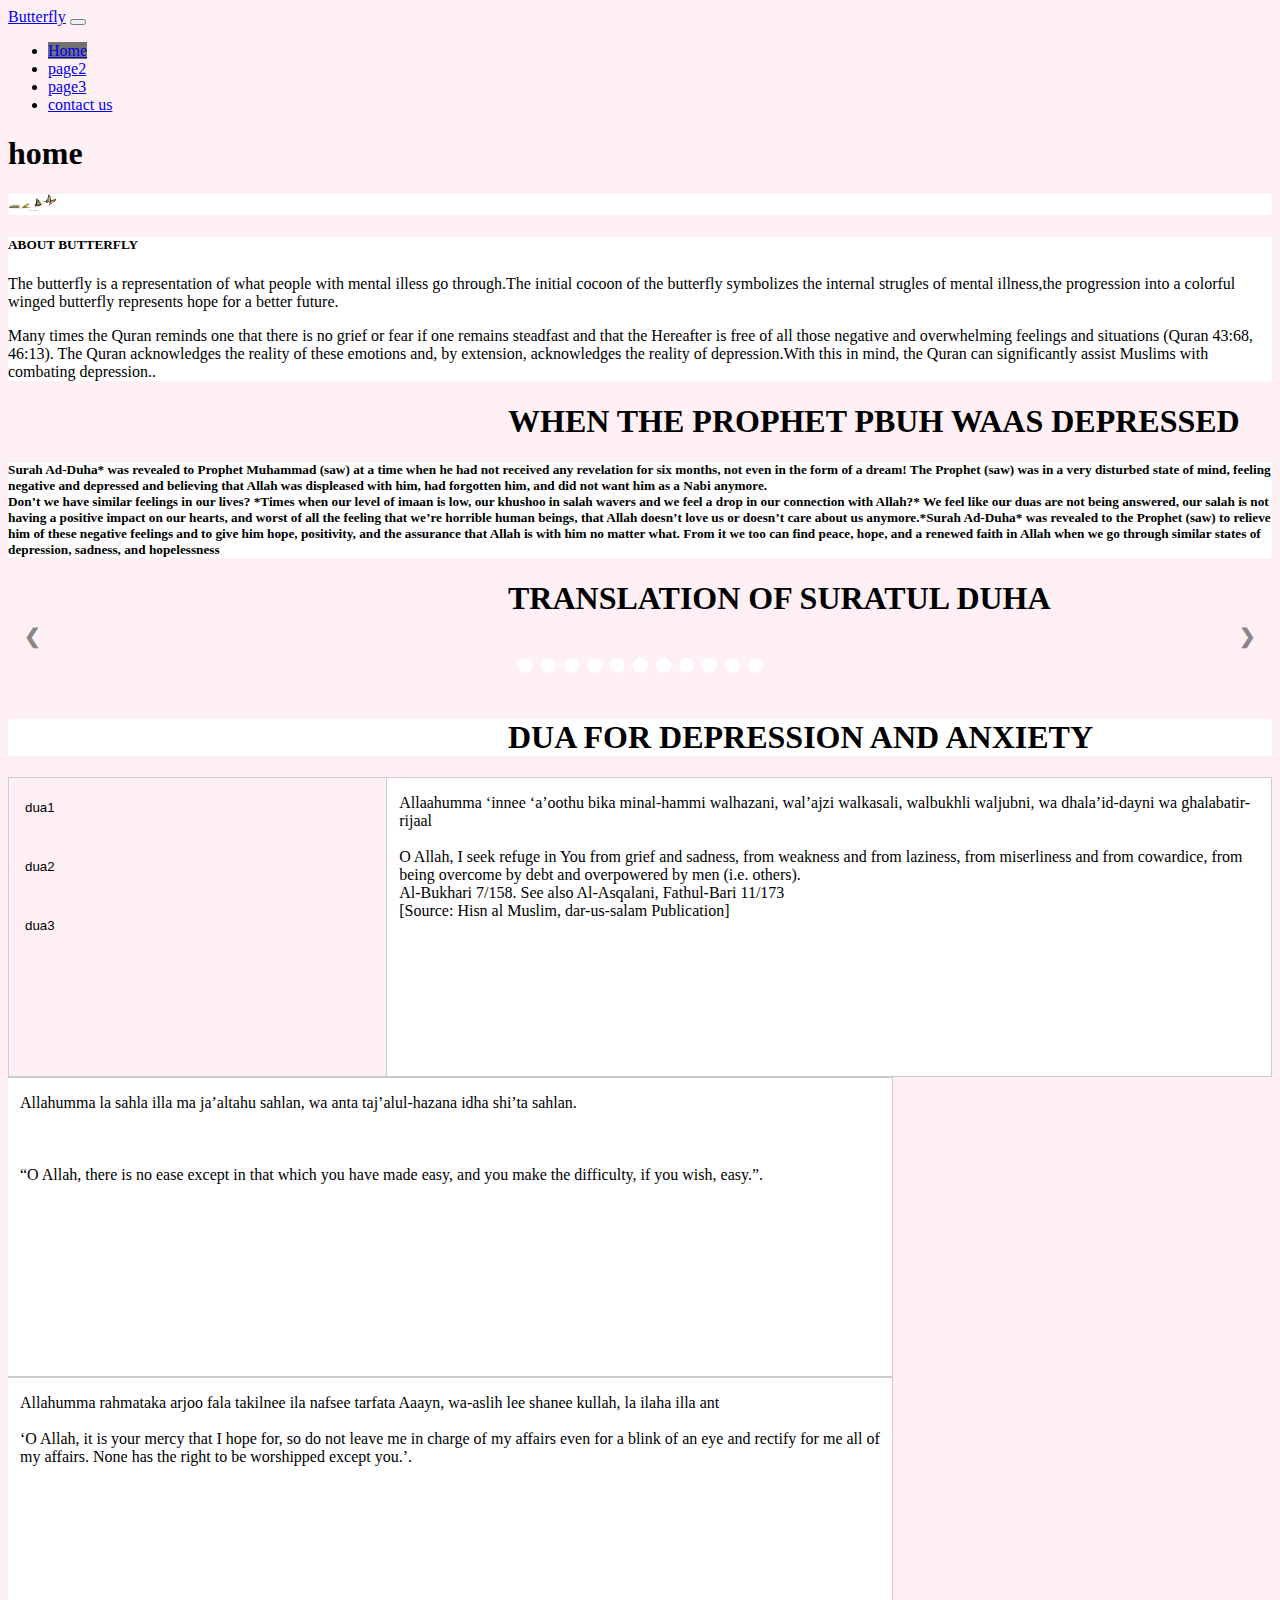
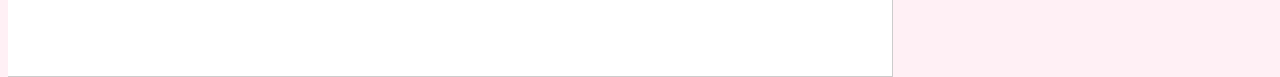
<file: index.html>
<!DOCTYPE html>
<html>
<head>
	<meta name="viewport" content="width=device-width, initial-scale=1.0">
	<link href="https://cdn.jsdelivr.net/npm/bootstrap@5.1.3/dist/css/bootstrap.min.css" rel="stylesheet" integrity="sha384-1BmE4kWBq78iYhFldvKuhfTAU6auU8tT94WrHftjDbrCEXSU1oBoqyl2QvZ6jIW3" crossorigin="anonymous">
	<link rel="stylesheet" type="text/css" href="home.css">
	<title>home page</title>
</head>
<body style="background-color: #FFF0F5">
	<script type="text/javascript" src="home.js"></script>
	<script>
  alert('Allah loves you');
</script>
	<nav class="navbar navbar-expand-lg navbar-light bg-light">
  <div class="container-fluid">
    <a class="navbar-brand" href="#">Butterfly</a>
    <button class="navbar-toggler" type="button" data-bs-toggle="collapse" data-bs-target="#navbarSupportedContent" aria-controls="navbarSupportedContent" aria-expanded="false" aria-label="Toggle navigation">
      <span class="navbar-toggler-icon"></span>
    </button>
    <div class="collapse navbar-collapse" id="navbarSupportedContent">
      <ul class="navbar-nav me-auto mb-2 mb-lg-0">
        <li class="nav-item">
          <a class="nav-link active" aria-current="page" href="index.html">Home</a>
        </li>
        <li class="nav-item">
          <a class="nav-link" href="page2.html">page2</a>
        </li>
        <li class="nav-item">
          <a class="nav-link" href="page3.html">page3</a>
        </li>
        <li class="nav-item">
          <a class="nav-link" href="contact.html">contact us</a>
        </li>
        <!--<li class="nav-item dropdown">
          <a class="nav-link dropdown-toggle" href="#" id="navbarDropdown" role="button" data-bs-toggle="dropdown" aria-expanded="false">
            Dropdown
          </a>
          <ul class="dropdown-menu" aria-labelledby="navbarDropdown">
            <li><a class="dropdown-item" href="#">Action</a></li>
            <li><a class="dropdown-item" href="#">Another action</a></li>
            <li><hr class="dropdown-divider"></li>
            <li><a class="dropdown-item" href="#">Something else here</a></li>
          </ul>
        </li>
        <li class="nav-item">
          <a class="nav-link disabled">Disabled</a>
        </li>
      </ul>
      <form class="d-flex">
        <input class="form-control me-2" type="search" placeholder="Search" aria-label="Search">
        <button class="btn btn-outline-success" type="submit">Search</button>
      </form>-->
    </div>
  </div>
</nav>
<h1>home</h1>

<div class="row g-0 bg-light position-relative">
  <div class="col-md-6 mb-md-0 p-md-4">
    <img src="caterpillar.jpg" width="50px" height="50%" class="w-100" alt="...">
  </div>
  <div class="col-md-6">
    <h5 class="mt-0">ABOUT BUTTERFLY</h5>
    <p>The butterfly is a representation of what people with mental illess go through.The initial cocoon of the butterfly symbolizes the internal strugles of mental illness,the progression into a colorful winged butterfly represents hope for a better future.</p>
              <p>Many times the Quran reminds one that there is no grief or fear if one remains steadfast and that the Hereafter is free of all those negative and overwhelming feelings and situations (Quran 43:68, 46:13). The Quran acknowledges the reality of these emotions and, by extension, acknowledges the reality of depression.With this in mind, the Quran can significantly assist Muslims with combating depression..</p></div></div></div></div></div></div></div>

              <div class="card1">
                <div class="head">
                <h1>WHEN THE PROPHET PBUH WAAS DEPRESSED</h1>
              </div>
              <div class="text">
                <h5>Surah Ad-Duha* was revealed to Prophet Muhammad (saw) at a time when he had not received any revelation for six months, not even in the form of a dream! The Prophet (saw) was in a very disturbed state of mind, feeling negative and depressed and believing that Allah was displeased with him, had forgotten him, and did not want him as a Nabi anymore.<br>Don’t we have similar feelings in our lives? *Times when our level of imaan is low, our khushoo in salah wavers and we feel a drop in our connection with Allah?* We feel like our duas are not being answered, our salah is not having a positive impact on our hearts, and worst of all the feeling that we’re horrible human beings, that Allah doesn’t love us or doesn’t care about us anymore.*Surah Ad-Duha* was revealed to the Prophet (saw) to relieve him of these negative feelings and to give him hope, positivity, and the assurance that Allah is with him no matter what. From it we too can find peace, hope, and a renewed faith in Allah when we go through similar states of depression, sadness, and hopelessness</h5></div></div></ul></div></div></nav>

                <div class="trans">
        <div class="heads">
        <h1>TRANSLATION OF SURATUL DUHA</h1>
      </div>

       <!-- Slideshow container -->
<div class="slideshow-container">

  <!-- Full-width slides/quotes -->
  <div class="mySlides">
    <q>Wad duhaa* — By the morning brightness<br>
This is the first thing you need to hear when you’re depressed: Wake up, look at the sunshine! Everything in life is not doom and gloom– you just have to look up></q>
    <p class="author">- First Ayah</p>
  </div>

  <div class="mySlides">
    <q>Wal laili iza sajaa* — And [by] the night when it covers with darkness<br>
Why is this aayah immediately talking about darkness? As a reminder to us that the night is meant to cover and give us comfort and rest. Generally when we’re depressed, we tend to get into a very bad sleep pattern by staying up at night and sleeping all day, thereby worsening our state of mind. This aayah reminds us to use the night as a comfort to ease our distress.</q>
    <p class="author">- Second Ayah</p>
  </div>

  <div class="mySlides">
    <q>Ma wad da’aka rabbuka wa ma qalaa* -Your Lord has not taken leave of you, [O Muhammad], nor has He detested [you].
This is a very powerful verse from Allah telling us that He doesn’t hate us and hasn’t forgotten us– reminding the depressed person that He is always by his or her side!.</q>
    <p class="author">- Third Ayah</p>
  </div>
<div class="mySlides">
    <q>Walal-aakhiratu khairul laka minal-oola* — And the Hereafter is better for you than the first [life].
Many times when we’re depressed we think: Is this all my life is going to be? Is it never going to get better?This aayah serves as a perfect answer to those questions, reminding us that life in this world is temporary and that Aakhira is certainly a better, more permanent place for us than this world could ever be.This makes us look forward to attaining our place in Jannah and helps us look at any problems in our lives as temporary tests of our faith from Allah.</q>
    <p class="author">- fourth Ayah</p>
  </div>
<div class="mySlides">
    <q>Wa la sawfa y’uteeka rabbuka fatarda* — And your Lord is going to give you, and you will be satisfied.
A promise from Allah that very soon he will give us a massive reward (Jannah) and we will be happy! Subhanallah!Isn’t this the best thing to hear when you’re depressed and fed up with this worldly life and the problems you’re facing?.</q>
    <p class="author">- fifth Ayah</p>
  </div>
<div class="mySlides">
    <q>Alam ya jidka yateeman fa aawaa* — Did He not find you an orphan and give [you] refuge?
From this verse onwards, Allah gives us reason to believe His declarations and promises in the first half of the surah.Now many of us may think: how would this aayah about orphans relate to the majority of us? Think about it– weren’t there many times in your life when you were sick or lonely and felt like you had nobody who cared about you? Who was the only one by your side at that time? Allah! It was He who took care of you and guided you out of that stage in life.</q>
    <p class="author">- sixth Ayah</p>
  </div>
<div class="mySlides">
    <q>Wa wa jadaka daal lan fahada* — And He found you lost and guided [you].
How many of us, despite being born Muslims, have found ourselves misguided and straying away from Islam in the past? It was Allah who gave us that hidaya and brought us back to the straight path and to Him and made us practicing Muslims. Alhamdulillah!.</q>
    <p class="author">- seventh Ayah</p>
  </div>
<div class="mySlides">
    <q>Wa wa jadaka ‘aa-ilan fa aghnaa* — And He found you poor and made [you] self-sufficient.
Many of us have probably gone through many periods in our lives when we have been short of money and wealth. Now when we look back we realize that it was only Allah who gave us that rizq in some form and got us through those tough financial times. When a person is depressed, giving him or her examples of how Allah has helped them in the past will strengthen their conviction and belief in the promises Allah makes in this surah for their future.</q>
    <p class="author">- eighth Ayah</p>
  </div>
<div class="mySlides">
    <q>Fa am mal yateema fala taqhar* — So as for the orphan, do not oppress [him].
This aayah is the ultimate antidote to depression!Depressed people are mostly consumed with their situation and feel that nobody could possibly be in a worse situation.This aayah reminds us to look at people who are in far worse situations than ourselves when we’re feeling hopeless and depressed — Look at the orphans, who have no family or loved ones and nobody to care for them. We have families and parents who love us, a roof over our heads and food on the table and we still think we’re in a bad situation? Subhanallah!.</q>
    <p class="author">- ninth Ayah</p>
  </div>
<div class="mySlides">
    <q>Wa am mas saa-ila fala tanhar* — And as for the petitioner, do not repel [him].
Another example is of the beggar — to once again remind us of the many material blessings that Allah has given us that we take for granted — food, clothing and shelter. How many of us have ever gone to sleep hungry? How many of us don’t have clothes to wear? Or don’t have a home to go to?These examples of the orphan and the beggar are ones we should constantly remind ourselves of to be thankful for the numerous blessings Allah has given us, get over our depression and feel connected to Allah again, out of gratitude.</q>
    <p class="author">- tenth Ayah</p>
  </div>
<div class="mySlides">
    <q>Wa amma bi ne’mati rabbika fahad dith* — But as for the favor of your Lord, report [it].
This final aayah is about maintaining that renewed faith and bond with Allah — by pondering, glorifying and talking about the blessings of Allah! Either in terms of halaqas, discussions with family and friends or even da’wah! Dhikr, reading quran and listening to lectures are also great ways to keep the remembrance of Allah close to your heart!.</q>
    <p class="author">- eleventh Ayah</p>
  </div>

  <!-- Next/prev buttons -->
  <a class="prev" onclick="plusSlides(-1)">&#10094;</a>
  <a class="next" onclick="plusSlides(1)">&#10095;</a>
</div>

<!-- Dots/bullets/indicators -->
<div class="dot-container">
  <span class="dot" onclick="currentSlide(1)"></span>
  <span class="dot" onclick="currentSlide(2)"></span>
  <span class="dot" onclick="currentSlide(3)"></span>
  <span class="dot" onclick="currentSlide(4)"></span>
  <span class="dot" onclick="currentSlide(5)"></span>
  <span class="dot" onclick="currentSlide(6)"></span>
  <span class="dot" onclick="currentSlide(7)"></span>
  <span class="dot" onclick="currentSlide(8)"></span>
  <span class="dot" onclick="currentSlide(9)"></span>
  <span class="dot" onclick="currentSlide(10)"></span>
  <span class="dot" onclick="currentSlide(11)"></span>
</div></div>

<div class="zikr">
  <div class="dua">
    <h1>DUA FOR DEPRESSION AND ANXIETY</h1>
  </div></div>

    </div>
  </div>
  <div class="tab">
  <button class="tablinks" onclick="openCity(event, 'dua1')">dua1</button>
  <button class="tablinks" onclick="openCity(event, 'dua2')">dua2</button>
  <button class="tablinks" onclick="openCity(event, 'dua3')">dua3</button>
</div>

<div id="dua1" class="tabcontent">
  <p>Allaahumma ‘innee ‘a’oothu bika minal-hammi walhazani, wal’ajzi walkasali, walbukhli waljubni, wa dhala’id-dayni wa ghalabatir-rijaal<br><br>O Allah, I seek refuge in You from grief and sadness, from weakness and from laziness, from miserliness and from cowardice, from being overcome by debt and overpowered by men (i.e. others).<br>Al-Bukhari 7/158. See also Al-Asqalani, Fathul-Bari 11/173<br>[Source: Hisn al Muslim, dar-us-salam Publication]</p>
</div>

<div id="dua2" class="tabcontent">
  <p>Allahumma la sahla illa ma ja’altahu sahlan, wa anta taj’alul-hazana idha shi’ta sahlan.<br><br><br><br>“O Allah, there is no ease except in that which you have made easy, and you make the difficulty, if you wish, easy.”.</p>
</div>

<div id="dua3" class="tabcontent">
  <p>Allahumma rahmataka arjoo fala takilnee ila nafsee tarfata Aaayn, wa-aslih lee shanee kullah, la ilaha illa ant<br><br>‘O Allah, it is your mercy that I hope for, so do not leave me in charge of my affairs even for a blink of an eye and rectify for me all of my affairs. None has the right to be worshipped except you.’.</p>
</div>


<script src="https://cdn.jsdelivr.net/npm/bootstrap@5.1.3/dist/js/bootstrap.bundle.min.js" integrity="sha384-ka7Sk0Gln4gmtz2MlQnikT1wXgYsOg+OMhuP+IlRH9sENBO0LRn5q+8nbTov4+1p" crossorigin="anonymous"></script>



</body>
</html>
</file>
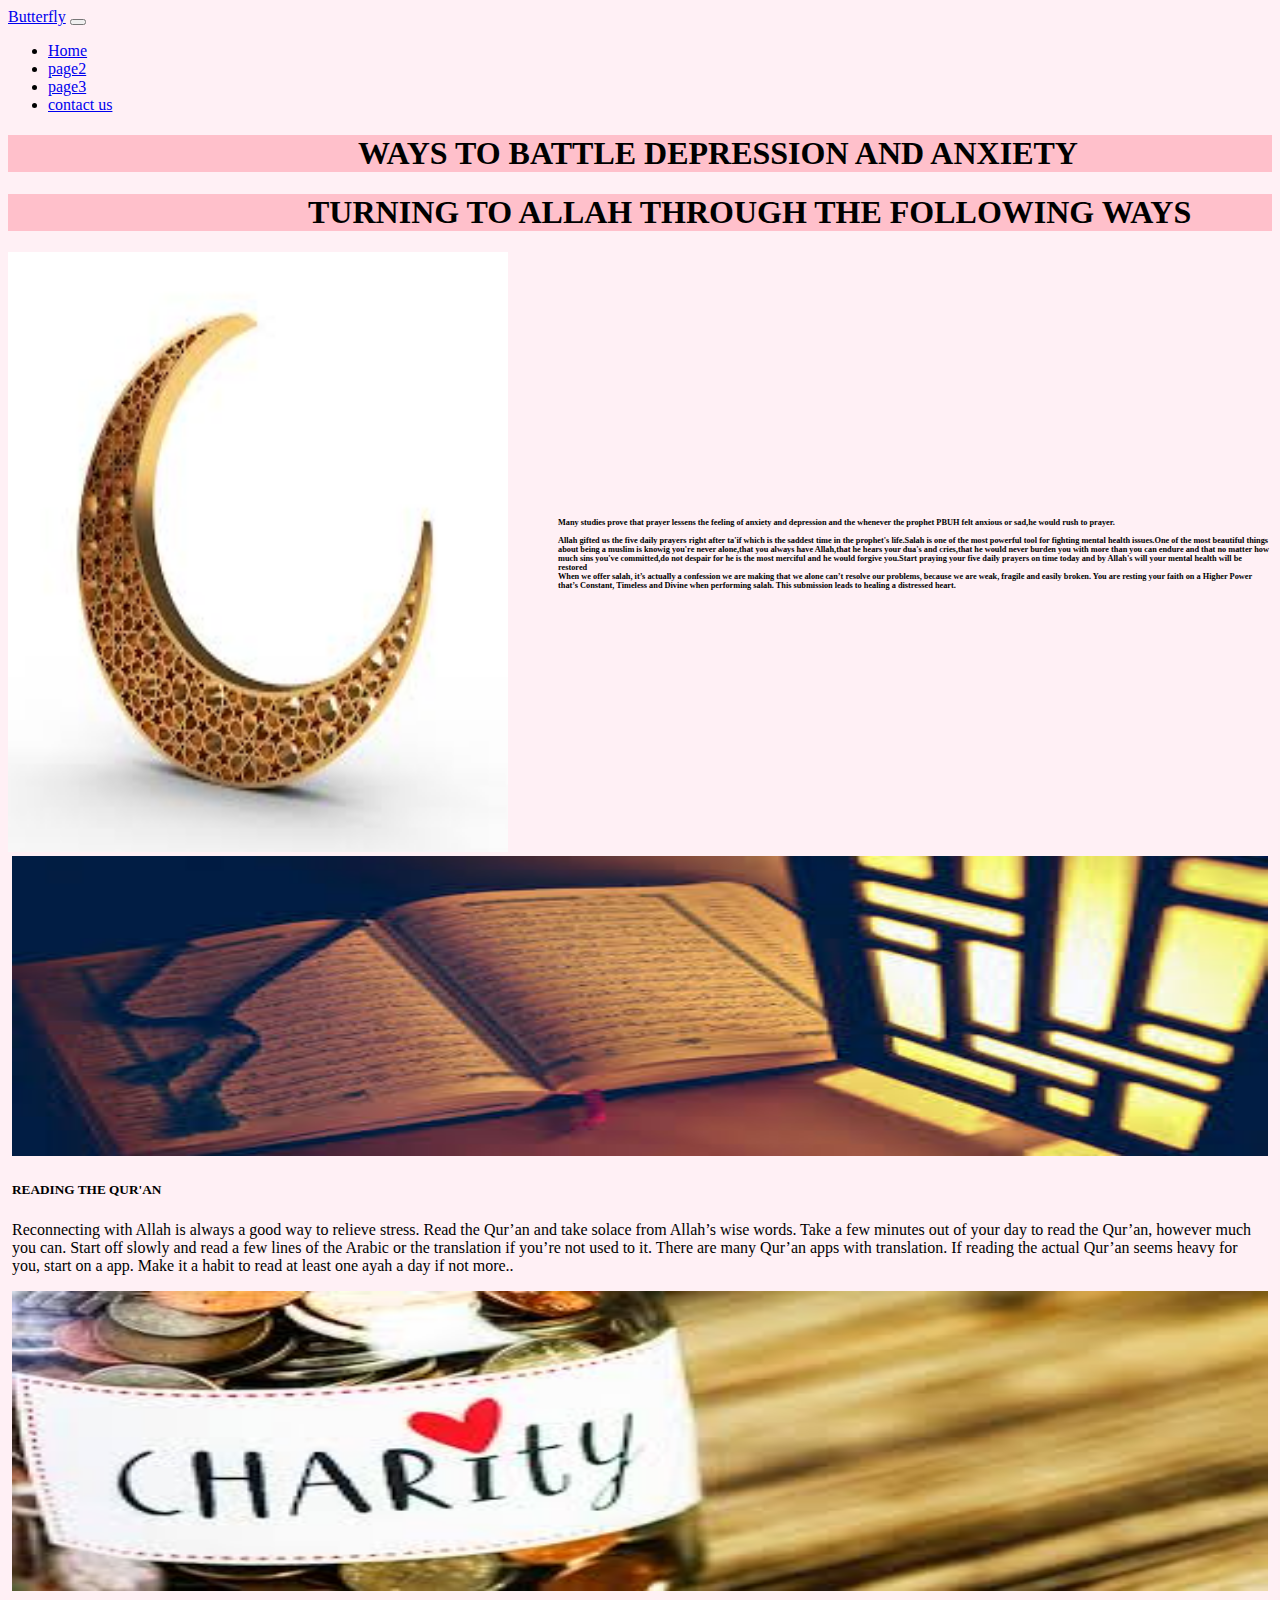
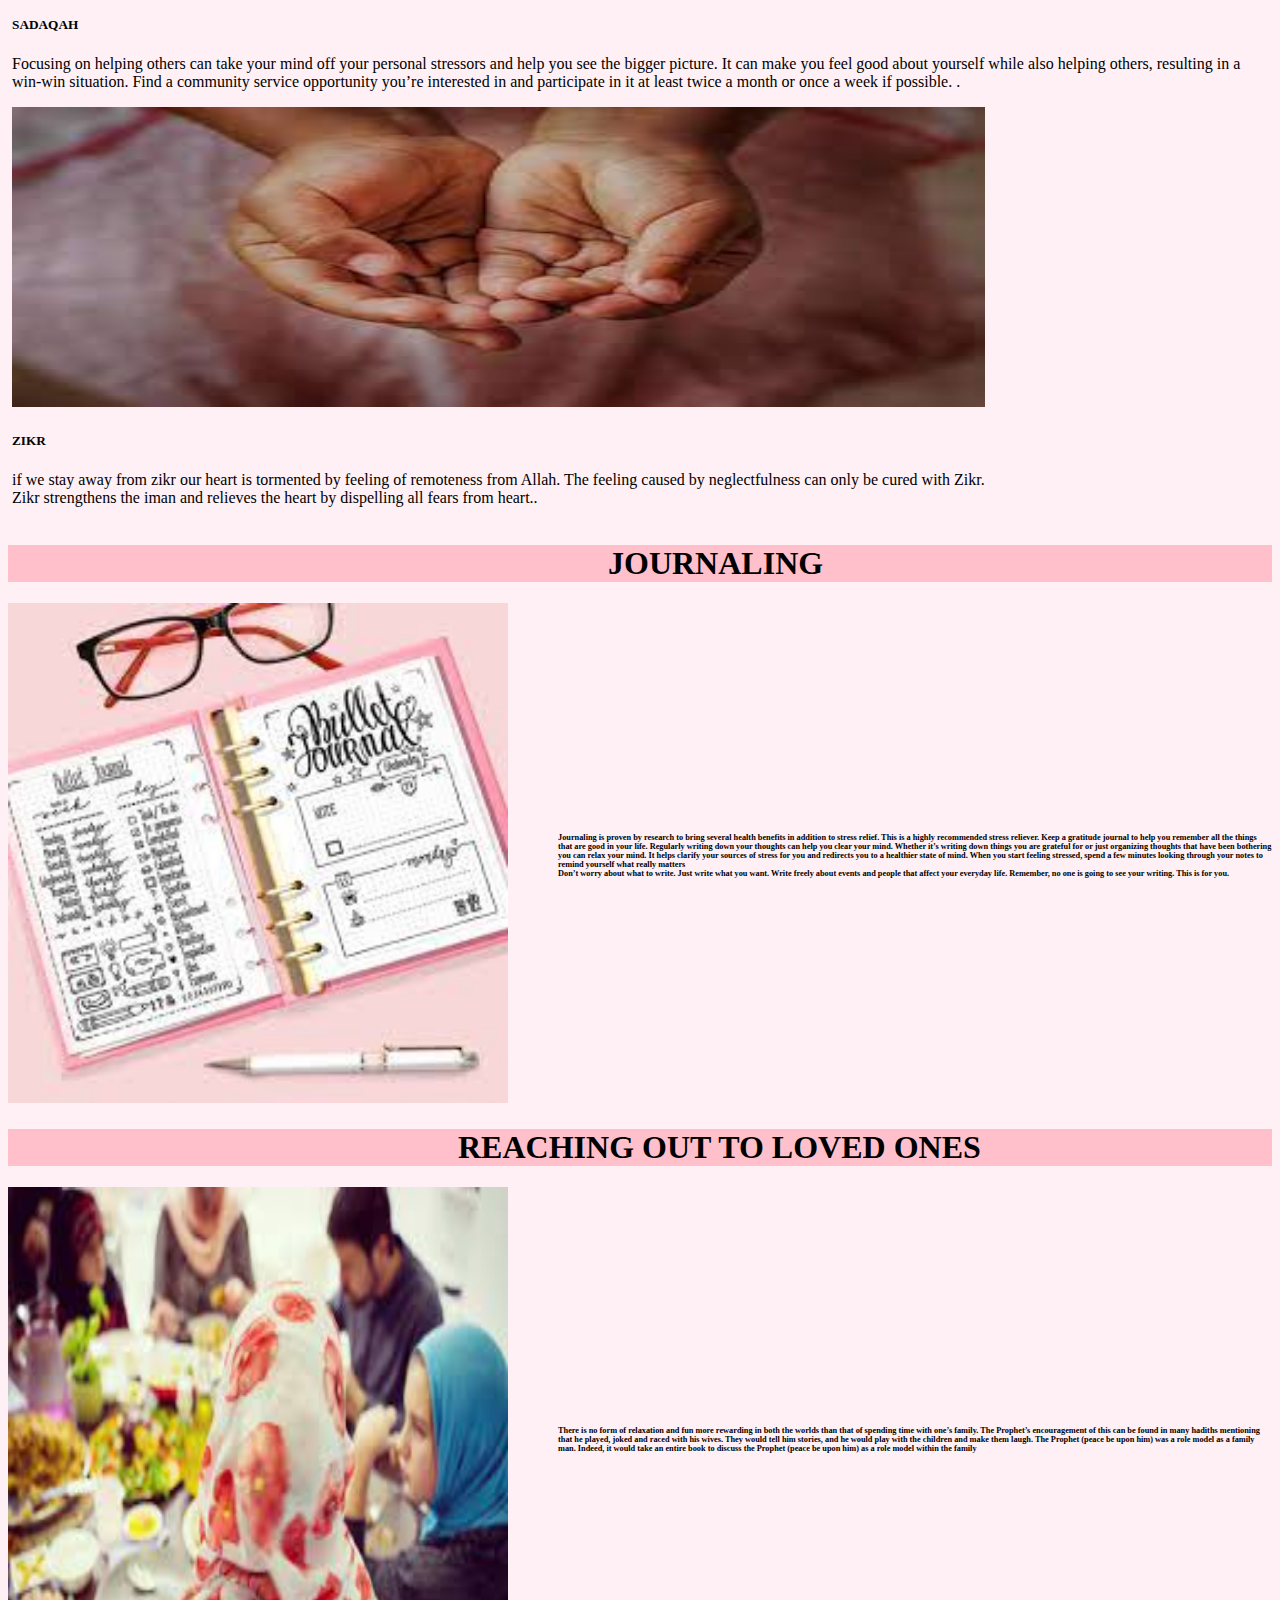
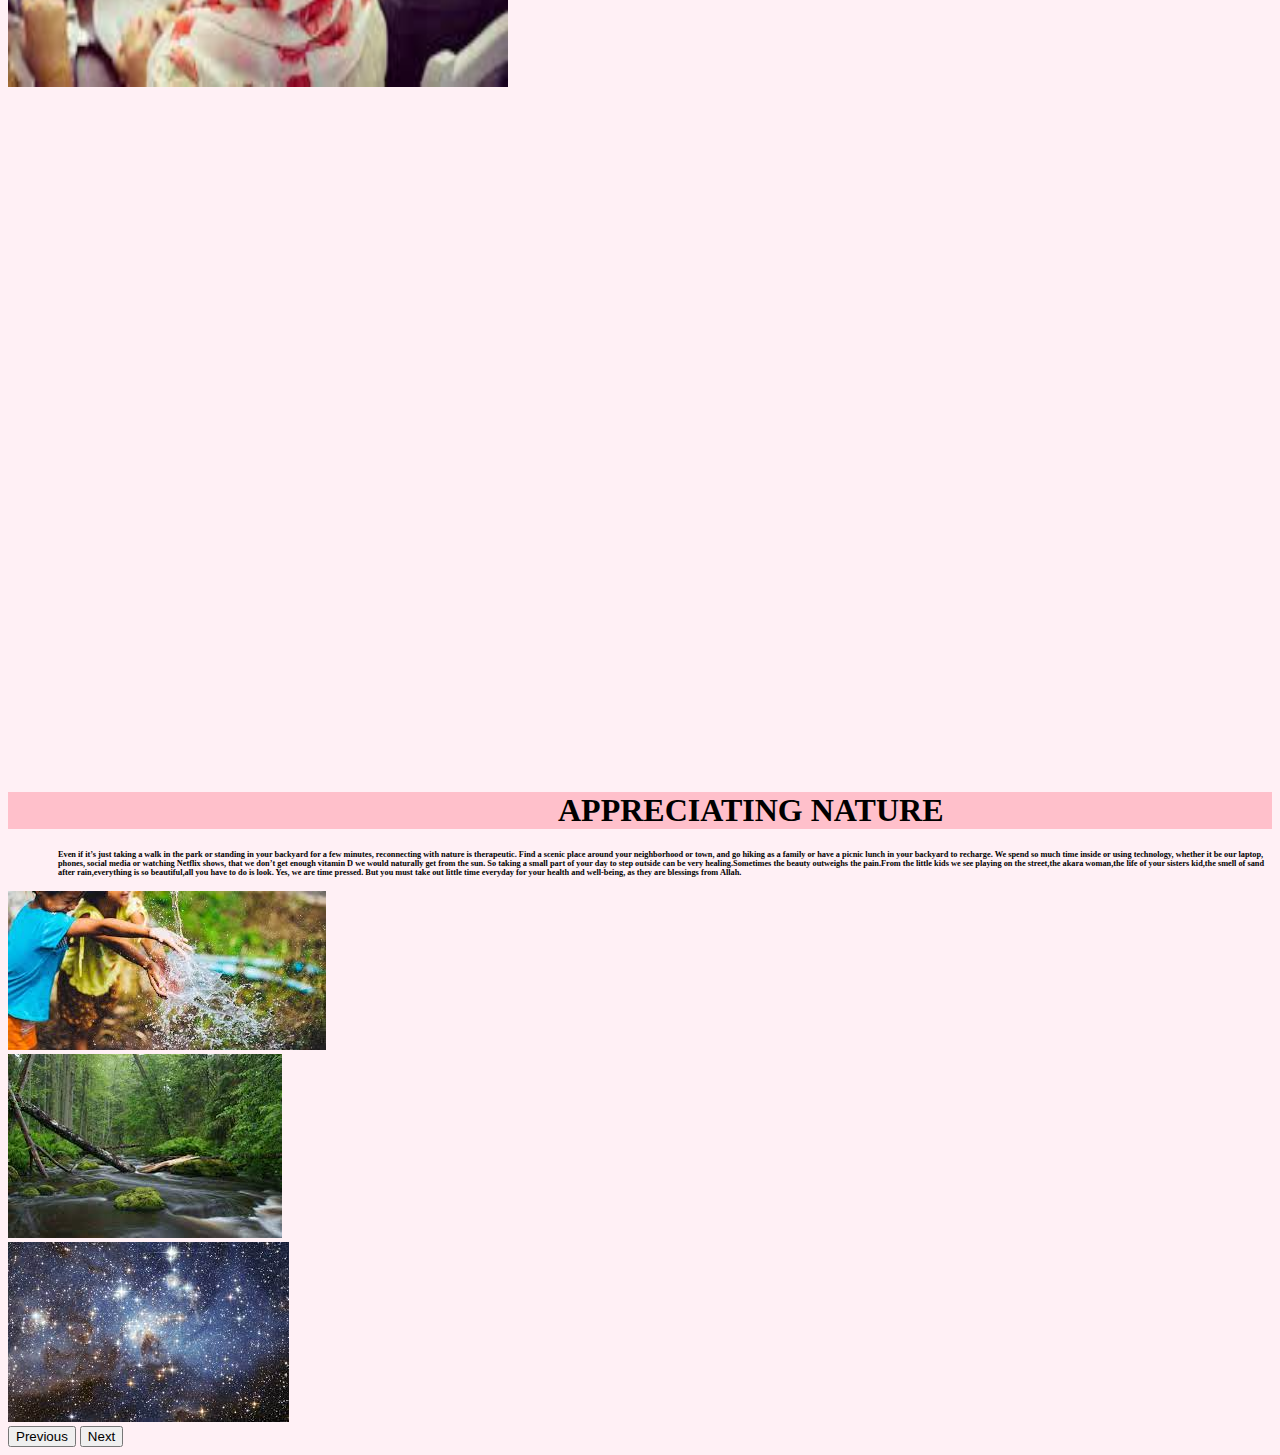
<file: page2.html>
<!DOCTYPE html>
<html>
<head>
	<link href="https://cdn.jsdelivr.net/npm/bootstrap@5.1.3/dist/css/bootstrap.min.css" rel="stylesheet" integrity="sha384-1BmE4kWBq78iYhFldvKuhfTAU6auU8tT94WrHftjDbrCEXSU1oBoqyl2QvZ6jIW3" crossorigin="anonymous">
	<link rel="stylesheet" type="text/css" href="page2.css">
	<title>page2</title>
</head>
<body style="background-color: #FFF0F5">
	<nav class="navbar navbar-expand-lg navbar-light bg-light">
  <div class="container-fluid">
    <a class="navbar-brand" href="#">Butterfly</a>
    <button class="navbar-toggler" type="button" data-bs-toggle="collapse" data-bs-target="#navbarSupportedContent" aria-controls="navbarSupportedContent" aria-expanded="false" aria-label="Toggle navigation">
      <span class="navbar-toggler-icon"></span>
    </button>
    <div class="collapse navbar-collapse" id="navbarSupportedContent">
      <ul class="navbar-nav me-auto mb-2 mb-lg-0">
        <li class="nav-item">
          <a class="nav-link active" aria-current="page" href="index.html">Home</a>
        </li>
        <li class="nav-item">
          <a class="nav-link" href="page2.html">page2</a>
        </li>
        <li class="nav-item">
          <a class="nav-link" href="page3.html">page3</a>
        </li>
        <li class="nav-item">
          <a class="nav-link" href="contact.html">contact us</a>
        </li>
        </div>
  </div>
</nav>
</ul></div></div></nav>

<div class="akuya">
	<div class="drink">
		<h1>WAYS TO  BATTLE DEPRESSION AND ANXIETY</h1>
	</div></div>

<div class="milk">
	<div class="shake">
		<h1>TURNING TO ALLAH THROUGH THE FOLLOWING WAYS</h1>
	</div></div>


 	<div class="container">
      <div class="image">
        <img src="noor.jpg" width="500%" height="600px">
      </div>
      <div class="text">
        <h5>Many studies prove that prayer lessens the feeling of anxiety and depression and the whenever the prophet PBUH felt anxious or sad,he would rush to prayer.<br><br>Allah gifted us the five daily prayers right after ta'if which is the saddest time in the prophet's life.Salah is one of the most powerful tool for fighting mental health issues.One of the most beautiful things about being a muslim is knowig you're never alone,that you always have Allah,that he hears your dua's and cries,that he would never burden you with more than you can endure and that no matter how much sins you've committed,do not despair for he is the most merciful and he would forgive you.Start praying your five daily prayers on time today and by Allah's will your mental health will be restored<br>When we offer salah, it’s actually a confession we are making that we alone can’t resolve our problems, because we are weak, fragile and easily broken. You are resting your faith on a Higher Power that’s Constant, Timeless and Divine when performing salah. This submission leads to healing a distressed heart.</h5>
      </div>
    </div>

    <div class="row row-cols-1 row-cols-md-3 g-4">
  <div class="col">
    <div class="card h-100">
      <img src="quran.jpg" width="300%" height="300px" class="card-img-top" alt="...">
      <div class="card-body">
        <h5 class="card-title">READING THE QUR'AN</h5>
        <p class="card-text">Reconnecting with Allah is always a good way to relieve stress. Read the Qur’an and take solace from Allah’s wise words.

Take a few minutes out of your day to read the Qur’an, however much you can. Start off slowly and read a few lines of the Arabic or the translation if you’re not used to it. There are many Qur’an apps with translation. If reading the actual Qur’an seems heavy for you, start on a app. Make it a habit to read at least one ayah a day if not more..</p>
      </div>
    </div>
  </div>
  <div class="col">
    <div class="card h-100">
      <img src="daq.jpg" width="300%" height="300px" class="card-img-top" alt="...">
      <div class="card-body">
        <h5 class="card-title">SADAQAH</h5>
        <p class="card-text">Focusing on helping others can take your mind off your personal stressors and help you see the bigger picture. It can make you feel good about yourself while also helping others, resulting in a win-win situation. Find a community service opportunity you’re interested in and participate in it at least twice a month or once a week if possible.

.</p>
      </div>
    </div>
  </div>
  <div class="col">
    <div class="card h-100">
      <img src="saq.jpg" width="300%" height="300px" class="card-img-top" alt="...">
      <div class="card-body">
        <h5 class="card-title">ZIKR</h5>
        <p class="card-text">if we stay away from zikr our heart is tormented by feeling of remoteness from Allah. The feeling caused by neglectfulness can only be cured with Zikr.<br>Zikr strengthens the iman and relieves the heart by dispelling all fears from heart..</p>
      </div>
    </div>
  </div>
</div>

<div class="akara">
	<div class="pap">
		<h1>JOURNALING</h1>
	</div></div>

<div class="sub-container">
      <div class="image">
        <img src="journal.jpg" width="500%" height="500px">
      </div>
      <div class="text">
        <h5>Journaling is proven by research to bring several health benefits in addition to stress relief. This is a highly recommended stress reliever. Keep a gratitude journal to help you remember all the things that are good in your life.

Regularly writing down your thoughts can help you clear your mind. Whether it’s writing down things you are grateful for or just organizing thoughts that have been bothering you can relax your mind. It helps clarify your sources of stress for you and redirects you to a healthier state of mind. When you start feeling stressed, spend a few minutes looking through your notes to remind yourself what really matters<br>Don’t worry about what to write. Just write what you want. Write freely about events and people that affect your everyday life. Remember, no one is going to see your writing. This is for you.</h5>
      </div>
    </div>

    <div class="bur">
	<div class="ger">
		<h1>REACHING OUT TO LOVED ONES</h1>
	</div></div>

	<div class="mini-container">
      <div class="image">
        <img src="heart.jpg" width="500%" height="500px">
      </div>
      <div class="text">
        <h5>There is no form of relaxation and fun more rewarding in both the worlds than that of spending time with one’s family. The Prophet’s encouragement of this can be found in many hadiths mentioning that he played, joked and raced with his wives. They would tell him stories, and he would play with the children and make them laugh. The Prophet (peace be upon him) was a role model as a family man. Indeed, it would take an entire book to discuss the Prophet (peace be upon him) as a role model within the family</h5>
      </div>
    </div>

    <div class="youtube">
		<iframe width="1200" height="675" src="https://youtu.be/hJGgWlNEO18" title="YouTube video player" frameborder="0" allow="accelerometer; autoplay; clipboard-write; encrypted-media; gyroscope; picture-in-picture" allowfullscreen></iframe>
	</div>

	<div class="chee">
	<div class="sy">
		<h1>APPRECIATING NATURE</h1>
	</div></div>

	<div class="text">
		<h5>Even if it’s just taking a walk in the park or standing in your backyard for a few minutes, reconnecting with nature is therapeutic. Find a scenic place around your neighborhood or town, and go hiking as a family or have a picnic lunch in your backyard to recharge.

We spend so much time inside or using technology, whether it be our laptop, phones, social media or watching Netflix shows, that we don’t get enough vitamin D we would naturally get from the sun. So taking a small part of your day to step outside can be very healing.Sometimes the beauty outweighs the pain.From the little kids we see playing on the street,the akara woman,the life of your sisters kid,the smell of sand after rain,everything is so beautiful,all you have to do is look.

Yes, we are time pressed. But you must take out little time everyday for your health and well-being, as they are blessings from Allah.</h5>
</div>
<div id="carouselExampleControls" class="carousel slide" data-bs-ride="carousel">
  <div class="carousel-inner">
    <div class="carousel-item active">
      <img src="kids.jpg" class="d-block w-100" alt="...">
    </div>
    <div class="carousel-item">
      <img src="nature.jpg" class="d-block w-100" alt="...">
    </div>
    <div class="carousel-item">
      <img src="star.jpg" class="d-block w-100" alt="...">
    </div>
  </div>
  <button class="carousel-control-prev" type="button" data-bs-target="#carouselExampleControls" data-bs-slide="prev">
    <span class="carousel-control-prev-icon" aria-hidden="true"></span>
    <span class="visually-hidden">Previous</span>
  </button>
  <button class="carousel-control-next" type="button" data-bs-target="#carouselExampleControls" data-bs-slide="next">
    <span class="carousel-control-next-icon" aria-hidden="true"></span>
    <span class="visually-hidden">Next</span>
  </button>
</div>

<script src="https://cdn.jsdelivr.net/npm/bootstrap@5.1.3/dist/js/bootstrap.bundle.min.js" integrity="sha384-ka7Sk0Gln4gmtz2MlQnikT1wXgYsOg+OMhuP+IlRH9sENBO0LRn5q+8nbTov4+1p" crossorigin="anonymous"></script>



</body>
</html>
</file>
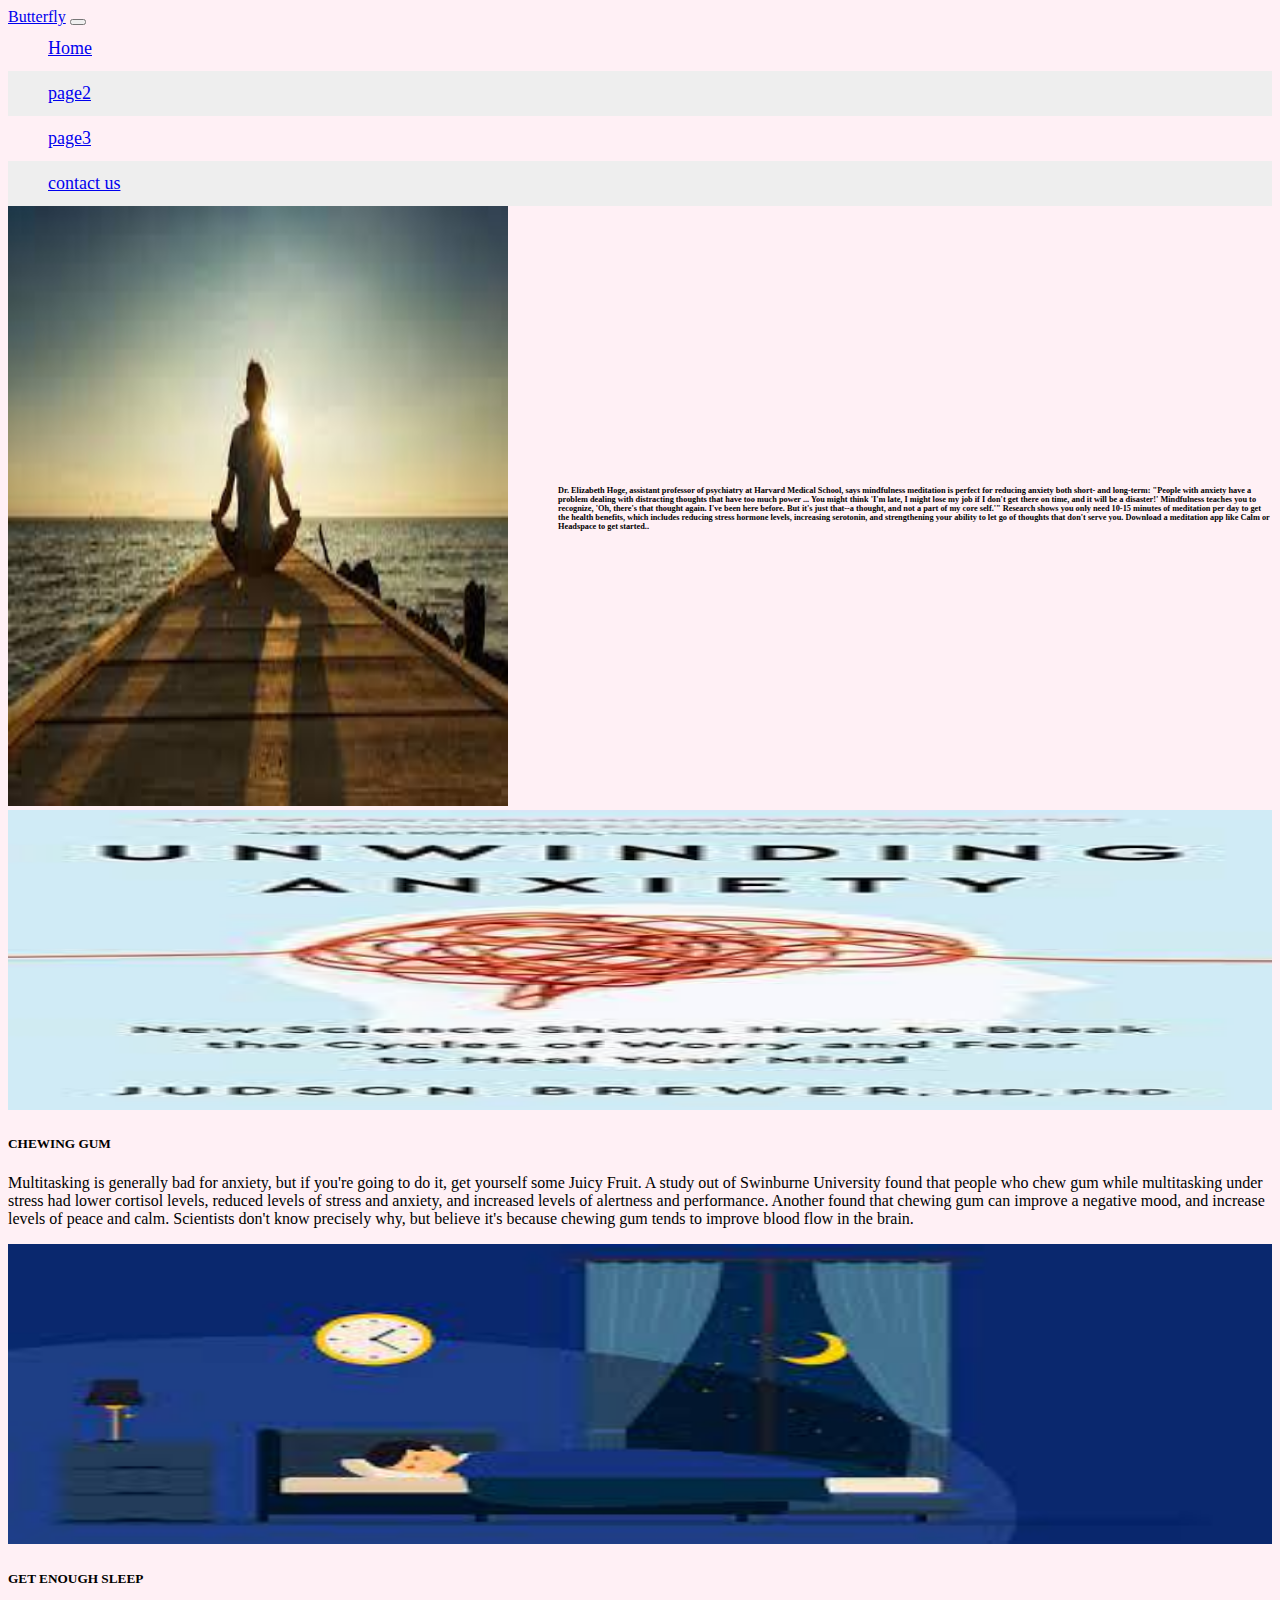
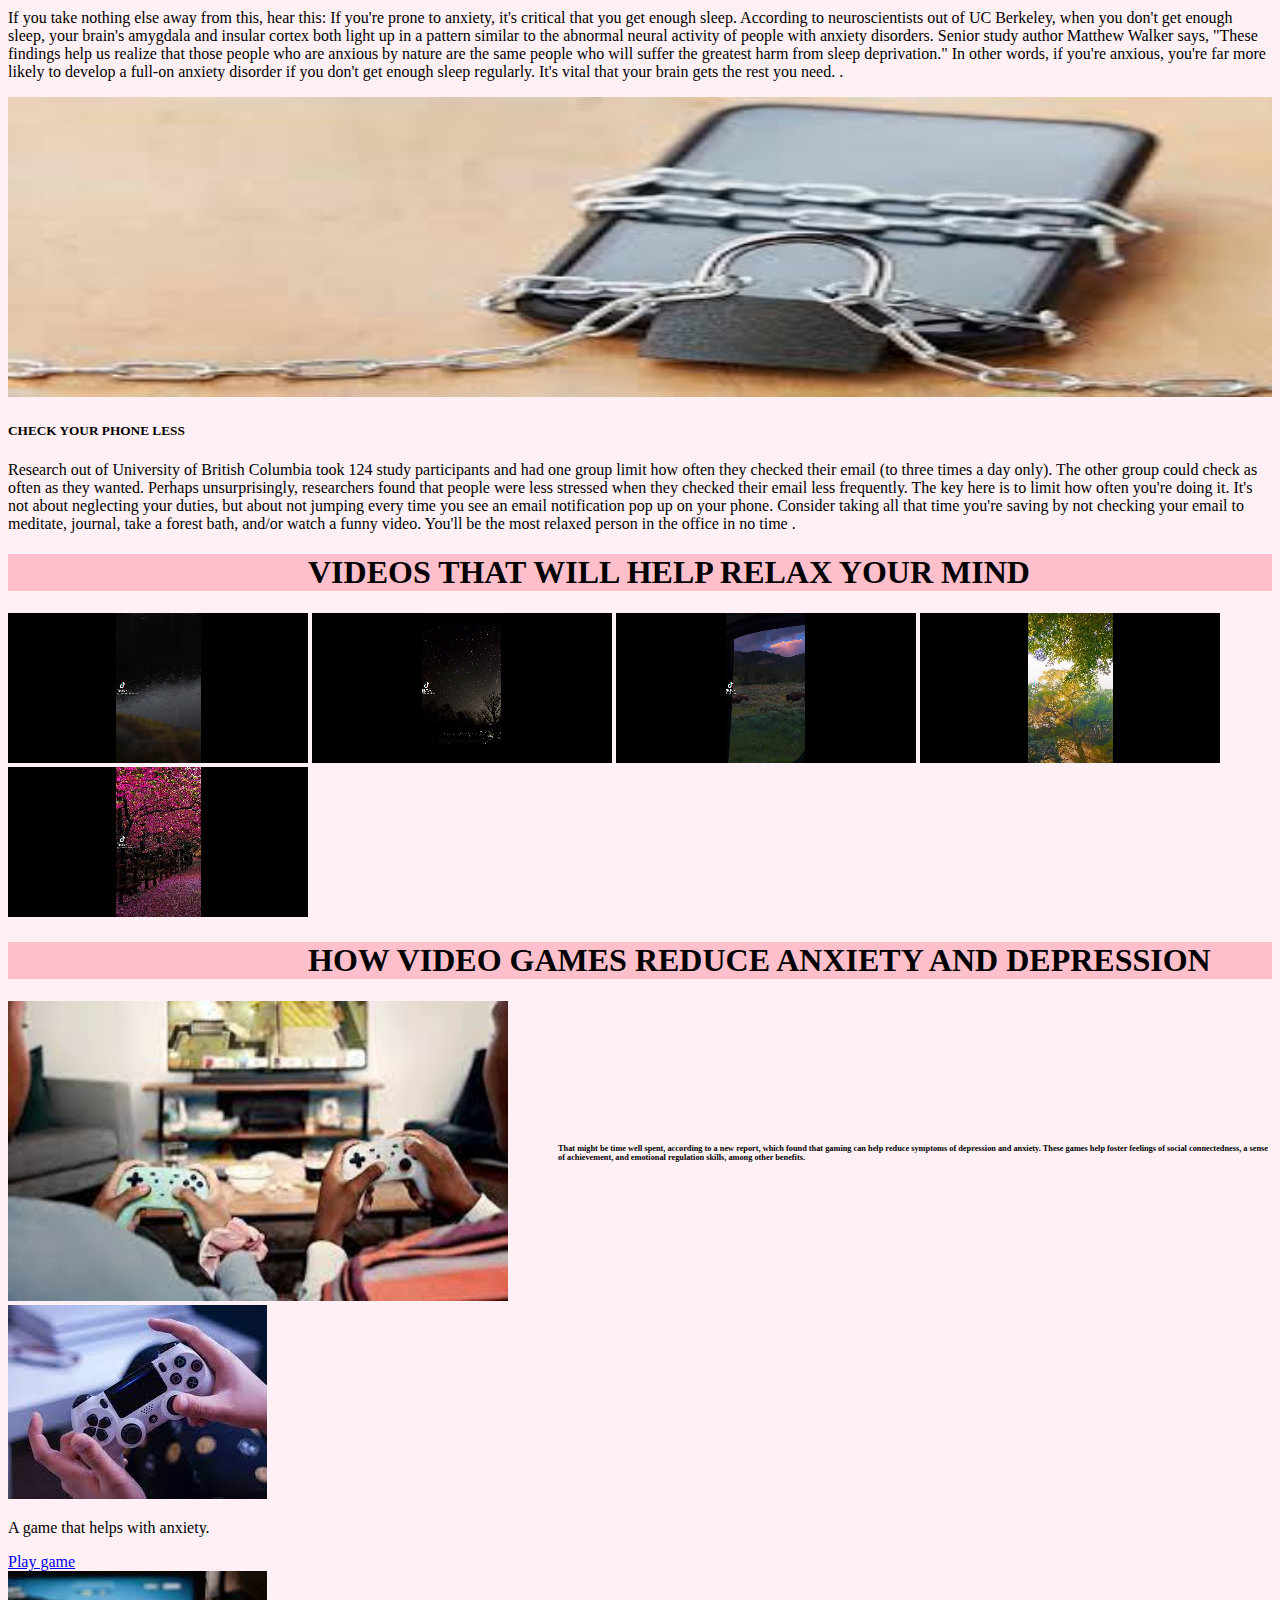
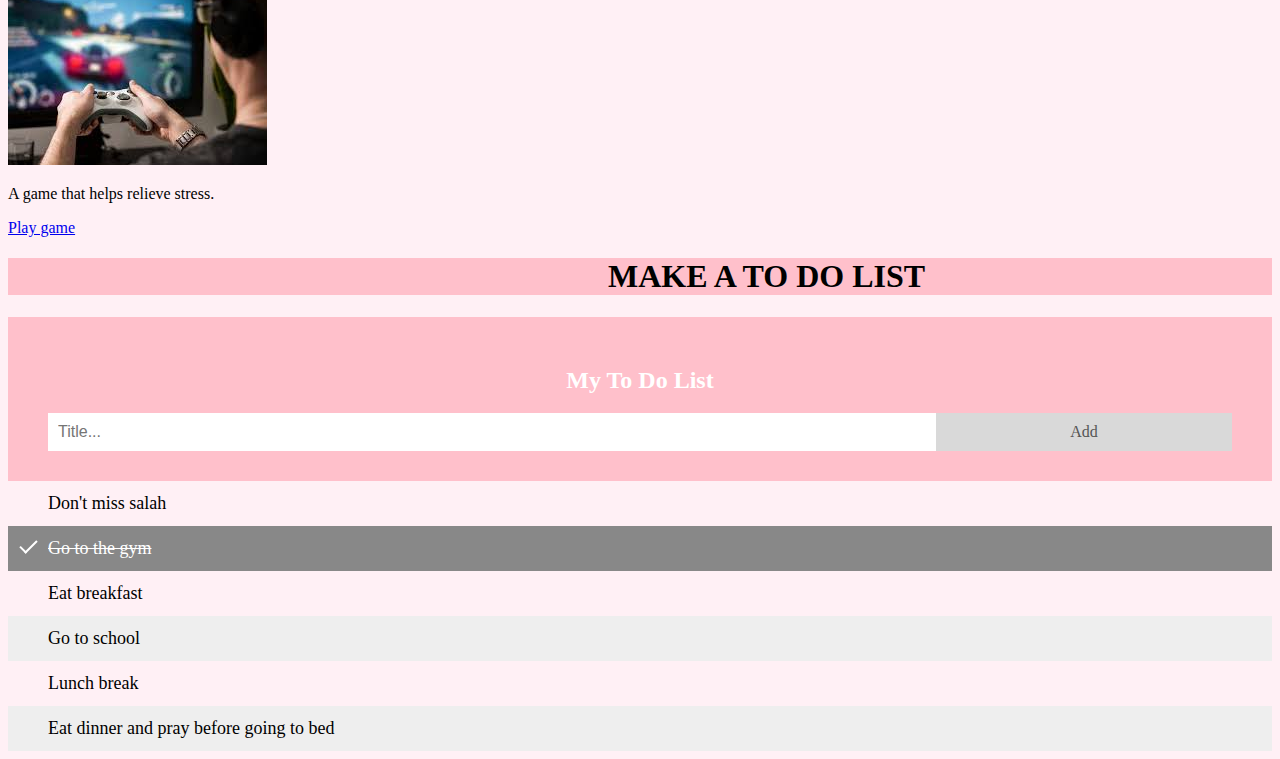
<file: page3.html>
<!DOCTYPE html>
<html>
<head>
	<link href="https://cdn.jsdelivr.net/npm/bootstrap@5.1.3/dist/css/bootstrap.min.css" rel="stylesheet" integrity="sha384-1BmE4kWBq78iYhFldvKuhfTAU6auU8tT94WrHftjDbrCEXSU1oBoqyl2QvZ6jIW3" crossorigin="anonymous">
  <link rel="stylesheet" type="text/css" href="page3.css">
	<title>page3</title>
</head>
<body style="background-color: #FFF0F5">
	<nav class="navbar navbar-expand-lg navbar-light bg-light">
  <div class="container-fluid">
    <a class="navbar-brand" href="#">Butterfly</a>
    <button class="navbar-toggler" type="button" data-bs-toggle="collapse" data-bs-target="#navbarSupportedContent" aria-controls="navbarSupportedContent" aria-expanded="false" aria-label="Toggle navigation">
      <span class="navbar-toggler-icon"></span>
    </button>
    <div class="collapse navbar-collapse" id="navbarSupportedContent">
      <ul class="navbar-nav me-auto mb-2 mb-lg-0">
        <li class="nav-item">
          <a class="nav-link active" aria-current="page" href="index.html">Home</a>
        </li>
        <li class="nav-item">
          <a class="nav-link" href="page2.html">page2</a>
        </li>
        <li class="nav-item">
          <a class="nav-link" href="page3.html">page3</a>
        </li>
        <li class="nav-item">
          <a class="nav-link" href="contact.html">contact us</a>
        </li>
        </div>
  </div>
</nav>


<div class="container">
      <div class="image">
        <img src="medi.jpg" width="500%" height="600px">
      </div>
      <div class="text">
        <h5>Dr. Elizabeth Hoge, assistant professor of psychiatry at Harvard Medical School, says mindfulness meditation is perfect for reducing anxiety both short- and long-term: 

"People with anxiety have a problem dealing with distracting thoughts that have too much power ... You might think 'I'm late, I might lose my job if I don't get there on time, and it will be a disaster!' Mindfulness teaches you to recognize, 'Oh, there's that thought again. I've been here before. But it's just that--a thought, and not a part of my core self.'"

Research shows you only need 10-15 minutes of meditation per day to get the health benefits, which includes reducing stress hormone levels, increasing serotonin, and strengthening your ability to let go of thoughts that don't serve you. Download a meditation app like Calm or Headspace to get started..</h5>
      </div>
    </div></ul></div></div></nav>

<div class="row row-cols-1 row-cols-md-3 g-4">
  <div class="col">
    <div class="card h-100">
      <img src="alif.jpg" width="300%" height="300px" class="card-img-top" alt="...">
      <div class="card-body">
        <h5 class="card-title">CHEWING GUM</h5>
        <p class="card-text">Multitasking is generally bad for anxiety, but if you're going to do it, get yourself some Juicy Fruit.

A study out of Swinburne University found that people who chew gum while multitasking under stress had lower cortisol levels, reduced levels of stress and anxiety, and increased levels of alertness and performance.

Another found that chewing gum can improve a negative mood, and increase levels of peace and calm. Scientists don't know precisely why, but believe it's because chewing gum tends to improve blood flow in the brain.</p>
      </div>
    </div>
  </div>
  <div class="col">
    <div class="card h-100">
      <img src="sleep.jpg" width="300%" height="300px" class="card-img-top" alt="...">
      <div class="card-body">
        <h5 class="card-title">GET ENOUGH SLEEP</h5>
        <p class="card-text">If you take nothing else away from this, hear this: If you're prone to anxiety, it's critical that you get enough sleep.

According to neuroscientists out of UC Berkeley, when you don't get enough sleep, your brain's amygdala and insular cortex both light up in a pattern similar to the abnormal neural activity of people with anxiety disorders.

Senior study author Matthew Walker says, "These findings help us realize that those people who are anxious by nature are the same people who will suffer the greatest harm from sleep deprivation."

In other words, if you're anxious, you're far more likely to develop a full-on anxiety disorder if you don't get enough sleep regularly. It's vital that your brain gets the rest you need.

.</p>
      </div>
    </div>
  </div>
  <div class="col">
    <div class="card h-100">
      <img src="phone.jpg" width="300%" height="300px" class="card-img-top" alt="...">
      <div class="card-body">
        <h5 class="card-title">CHECK YOUR PHONE LESS</h5>
        <p class="card-text">Research out of University of British Columbia took 124 study participants and had one group limit how often they checked their email (to three times a day only). The other group could check as often as they wanted.

Perhaps unsurprisingly, researchers found that people were less stressed when they checked their email less frequently.

The key here is to limit how often you're doing it. It's not about neglecting your duties, but about not jumping every time you see an email notification pop up on your phone.

Consider taking all that time you're saving by not checking your email to meditate, journal, take a forest bath, and/or watch a funny video.

You'll be the most relaxed person in the office in no time .</p>
      </div>
    </div>
  </div>
</div></ul></div></div></nav>

<div class="tuwo">
  <div class="miya">
    <h1>VIDEOS THAT WILL HELP RELAX YOUR MIND</h1>
  </div></div>


<div class="MagicSlideshow" data-options="autoplay: false;">
    <iframe src="rela.mp4" frameborder="0" allow="encrypted-media"></iframe>
    <iframe data-video-fullsize="true" data-video-autoplay="true" src="xing.mp4" frameborder="0"></iframe>
    <iframe data-video-fullsize="true" data-video-autoplay="true" src="cow.mp4" frameborder="0"></iframe>
    <iframe data-video-fullsize="true" data-video-autoplay="true" src="riiii.mp4" frameborder="0"></iframe>
    <iframe data-video-fullsize="true" data-video-autoplay="true" src="rara.mp4" frameborder="0"></iframe>
</div>

<div class="sauce">
  <div class="doya">
    <h1>HOW VIDEO GAMES REDUCE ANXIETY AND DEPRESSION</h1>
  </div></div>

<div class="sub-container">
      <div class="image">
        <img src="game.jpg" width="200%" height="300px">
      </div>
      <div class="text">
        <h5>That might be time well spent, according to a new report, which found that gaming can help reduce symptoms of depression and anxiety. These games help foster feelings of social connectedness, a sense of achievement, and emotional regulation skills, among other benefits.</h5>
      </div></div>

   <div class="row">
  <div class="col-sm-6">
    <div class="card">
      <div class="card-body">
        <img src="pad.jpg">
        <p class="card-text">A game that helps with anxiety.</p>
        <a href="#https://www.freeonlinegames.com/game/pop-it-3d" class="btn btn-primary">Play game</a>
      </div>
    </div>
  </div>
  <div class="col-sm-6">
    <div class="card">
      <div class="card-body">
        <img src="who.jpg">
        <p class="card-text">A game that helps relieve stress.</p>
        <a href="#https://www.freeonlinegames.com/game/car-driving-stunt-game" class="btn btn-primary">Play game</a>
      </div>
    </div>
  </div>
</div>

<div class="indo">
  <div class="mie">
    <h1>MAKE A TO DO LIST</h1>
  </div></div>

  <div id="myDIV" class="header">
  <h2>My To Do List</h2>
  <input type="text" id="myInput" placeholder="Title...">
  <span onclick="newElement()" class="addBtn">Add</span>
</div>

<ul id="myUL">
  <li>Don't miss salah</li>
  <li class="checked">Go to the gym</li>
  <li>Eat breakfast</li>
  <li>Go to school</li>
  <li>Lunch break</li>
  <li>Eat dinner and pray before going to bed</li>
</ul>





</body>
</html>
<script src="https://cdn.jsdelivr.net/npm/bootstrap@5.1.3/dist/js/bootstrap.bundle.min.js" integrity="sha384-ka7Sk0Gln4gmtz2MlQnikT1wXgYsOg+OMhuP+IlRH9sENBO0LRn5q+8nbTov4+1p" crossorigin="anonymous"></script>



</body>
</html>
</file>
<file: home.css>
.col-md-6 {
	background-color: white;
	}
.card1 {
	background-color: #FFF0F5;
}
.head {
	background-color: #FFF0F5;
	margin-left: 500px;
}
.text {
	background-color: white;
}
.trans {
	background-color: #FFF0F5;
}
.heads {
	background-color: #FFF0F5;
	margin-left: 500px;
}

/* Slideshow container */
.slideshow-container {
  position: relative;
  background: white;
}

/* Slides */
.mySlides {
  display: none;
  padding: 80px;
  text-align: center;
}

/* Next & previous buttons */
.prev, .next {
  cursor: pointer;
  position: absolute;
  top: 50%;
  width: auto;
  margin-top: -30px;
  padding: 16px;
  color: #888;
  font-weight: bold;
  font-size: 20px;
  border-radius: 0 3px 3px 0;
  user-select: none;
}

/* Position the "next button" to the right */
.next {
  position: absolute;
  right: 0;
  border-radius: 3px 0 0 3px;
}

/* On hover, add a black background color with a little bit see-through */
.prev:hover, .next:hover {
  background-color: rgba(0,0,0,0.8);
  color: white;
}

/* The dot/bullet/indicator container */
.dot-container {
  text-align: center;
  padding: 20px;
  background: #FFF0F5;
}

/* The dots/bullets/indicators */
.dot {
  cursor: pointer;
  height: 15px;
  width: 15px;
  margin: 0 2px;
  background-color: white;
  border-radius: 50%;
  display: inline-block;
  transition: background-color 0.6s ease;
}

/* Add a background color to the active dot/circle */
.active, .dot:hover {
  background-color: #717171;
}

/* Add an italic font style to all quotes */
q {font-style: italic;}

/* Add a blue color to the author */
.author {color: cornflowerblue;}

.zikr {
	background-color: white;
}
.dua {
	background-color: white;
	margin-left: 500px;
}


* {box-sizing: border-box}

/* Style the tab */
.tab {
  float: left;
  border: 1px solid #ccc;
  background-color: #FFF0F5;
  width: 30%;
  height: 300px;
}

/* Style the buttons that are used to open the tab content */
.tab button {
  display: block;
  background-color: inherit;
  color: black;
  padding: 22px 16px;
  width: 100%;
  border: none;
  outline: none;
  text-align: left;
  cursor: pointer;
  transition: 0.3s;
}

/* Change background color of buttons on hover */
.tab button:hover {
  background-color: white;
}

/* Create an active/current "tab button" class */
.tab button.active {
  background-color: #ccc;
}

/* Style the tab content */
.tabcontent {
  float: left;
  padding: 0px 12px;
  border: 1px solid #ccc;
  width: 70%;
  border-left: none;
  height: 300px;
  background-color: white;
}
</file>
<file: page2.css>
.col-md-6 {
	background-color: white;
	}
.container {
  display: flex;
  align-items: center;
  justify-content: center;
}

img {
  max-width: 100%;
  margin-right: 500px;

}

.image {
  flex-basis: 40%
}

.text {
  font-size: 10px;
  padding-left: 50px;
}

.akuya {
	background-color: #FFC0CB;
}
.drink {
	background-color: #FFC0CB;
	margin-left: 350px;

}

.milk {
	background-color: #FFC0CB;
}
.shake {
	background-color: #FFC0CB;
	margin-left: 300px;

}
.akara {
	background-color: #FFC0CB;
}
.pap {
	background-color: #FFC0CB;
	margin-left: 600px;

}
.sub-container {
  display: flex;
  align-items: center;
  justify-content: center;
}

img {
  max-width: 100%;
  margin-right: 500px;

}

.image {
  flex-basis: 40%
}

.text {
  font-size: 10px;
  padding-left: 50px;
}
.bur {
	background-color: #FFC0CB;
}
.ger {
	background-color: #FFC0CB;
	margin-left: 450px;

}
.mini-container {
  display: flex;
  align-items: center;
  justify-content: center;
}

img {
  max-width: 100%;
  margin-right: 500px;

}

.image {
  flex-basis: 40%
}

.text {
  font-size: 10px;
  padding-left: 50px;
}

.youtube{
	margin-left: 180px;
}

.chee {
	background-color: #FFC0CB;
}
.sy {
	background-color: #FFC0CB;
	margin-left: 550px;

}

.row {
  display: flex;
  flex-wrap: wrap;
  padding: 0 4px;
}
</file>
<file: page3.css>
.container {
  display: flex;
  align-items: center;
  justify-content: center;
}

img {
  max-width: 100%;
  margin-right: 500px;

}

.image {
  flex-basis: 40%
}

.text {
  font-size: 10px;
  padding-left: 50px;
}

.tuwo {
	background-color: #FFC0CB;
}
.miya {
	background-color: #FFC0CB;
	margin-left: 300px;

}

.sub-container {
  display: flex;
  align-items: center;
  justify-content: center;
}

img {
  max-width: 100%;
  margin-right: 500px;

}

.image {
  flex-basis: 40%
}

.text {
  font-size: 10px;
  padding-left: 50px;
}
.sauce {
	background-color: #FFC0CB;
}
.doya {
	background-color: #FFC0CB;
	margin-left: 300px;

}

.indo {
	background-color: #FFC0CB;
}
.mie {
	background-color: #FFC0CB;
	margin-left: 600px;

}

/* Include the padding and border in an element's total width and height */
* {
  box-sizing: border-box;
}

/* Remove margins and padding from the list */
ul {
  margin: 0;
  padding: 0;
}

/* Style the list items */
ul li {
  cursor: pointer;
  position: relative;
  padding: 12px 8px 12px 40px;
  background: #eee;
  font-size: 18px;
  transition: 0.2s;

  /* make the list items unselectable */
  -webkit-user-select: none;
  -moz-user-select: none;
  -ms-user-select: none;
  user-select: none;
}

/* Set all odd list items to a different color (zebra-stripes) */
ul li:nth-child(odd) {
  background: #FFF0F5;
}

/* Darker background-color on hover */
ul li:hover {
  background: #FFF0F5;
}

/* When clicked on, add a background color and strike out text */
ul li.checked {
  background: #888;
  color: #fff;
  text-decoration: line-through;
}

/* Add a "checked" mark when clicked on */
ul li.checked::before {
  content: '';
  position: absolute;
  border-color: #fff;
  border-style: solid;
  border-width: 0 2px 2px 0;
  top: 10px;
  left: 16px;
  transform: rotate(45deg);
  height: 15px;
  width: 7px;
}

/* Style the close button */
.close {
  position: absolute;
  right: 0;
  top: 0;
  padding: 12px 16px 12px 16px;
}

.close:hover {
  background-color: #FFC0CB;
  color: white;
}

/* Style the header */
.header {
  background-color: #FFC0CB;
  padding: 30px 40px;
  color: white;
  text-align: center;
}

/* Clear floats after the header */
.header:after {
  content: "";
  display: table;
  clear: both;
}

/* Style the input */
input {
  margin: 0;
  border: none;
  border-radius: 0;
  width: 75%;
  padding: 10px;
  float: left;
  font-size: 16px;
}

/* Style the "Add" button */
.addBtn {
  padding: 10px;
  width: 25%;
  background: #d9d9d9;
  color: #555;
  float: left;
  text-align: center;
  font-size: 16px;
  cursor: pointer;
  transition: 0.3s;
  border-radius: 0;
}

.addBtn:hover {
  background-color: #bbb;
}
</file>
